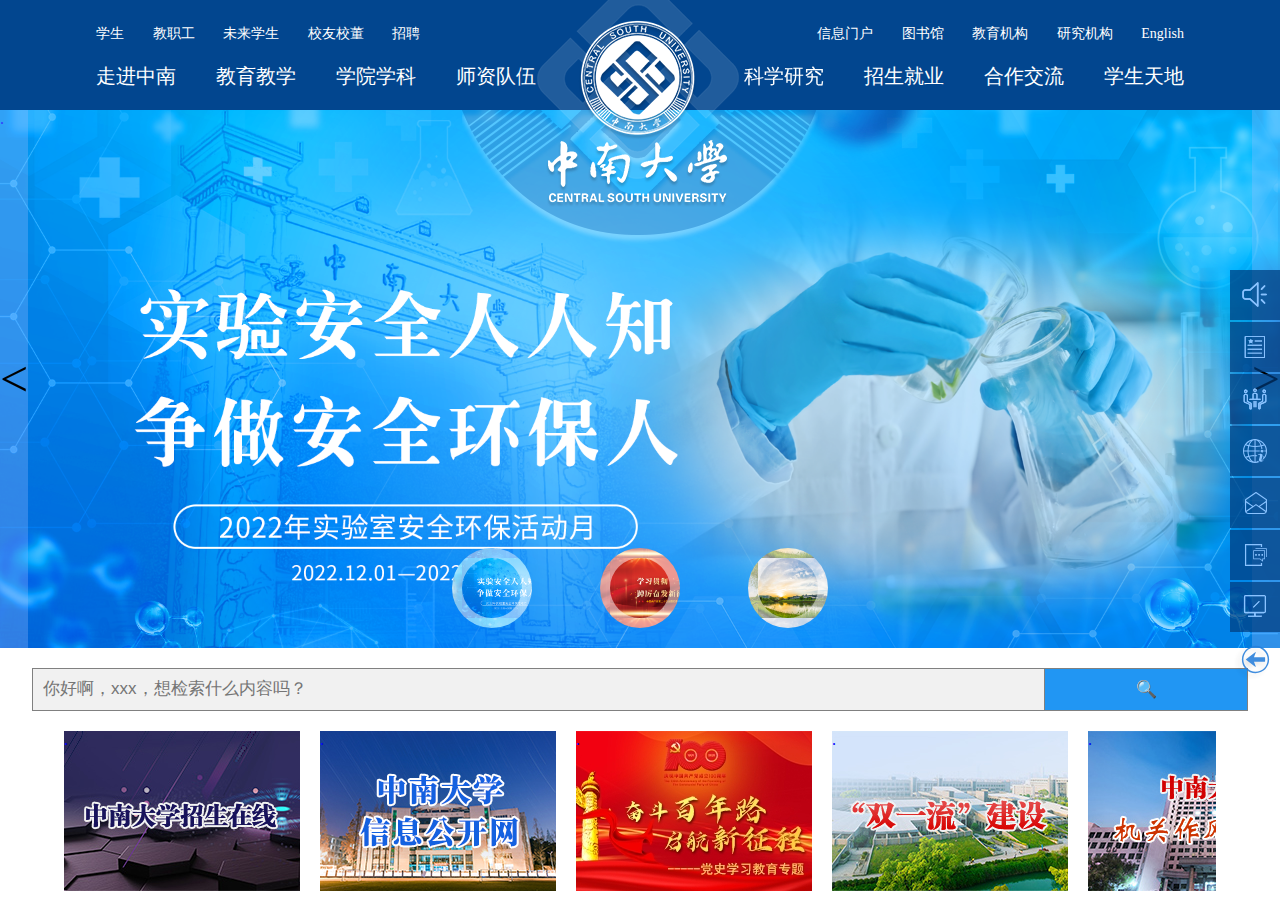
<file: index.html>
<!DOCTYPE html>
<html lang="en">

<head>
    <meta charset="UTF-8">
    <meta http-equiv="X-UA-Compatible" content="IE=edge">
    <meta name="viewport" content="width=device-width, initial-scale=1.0">
    <title>中南大学</title>

    <link rel="stylesheet" type="text/css" href="/static/css/header.css">
    <link rel="stylesheet" type="text/css" href="/static/css/carousel.css">
    <link rel="stylesheet" type="text/css" href="/static/css/search.css">
    <link rel="stylesheet" type="text/css" href="/static/css/scroll.css">
    <link rel="stylesheet" type="text/css" href="/static/css/menu.css">
</head>

<body style="margin:0;">
    <div class="header" style="position:fixed;top:0;width: 100%;height:110px; background-color: rgb(2,70,143);">

        <div class="topFix" style="color:white; font-size:14px;">

            <div class="topL" style="justify-self:start;">
                <a href="/index.html">学生</a>
                <a href="/index.html">教职工</a>
                <a href="/index.html">未来学生</a>
                <a href="/index.html">校友校董</a>
                <a href="/index.html">招聘</a>
            </div>
            <div class="topR" style="justify-self:end;">
                <a href="/index.html">信息门户</a>
                <a href="/index.html">图书馆</a>
                <a class="dropdown">
                    教育机构
                    <div class="dropdownContent">
                        <div>文学与新闻传播学院</div>
                        <div>外国语学院</div>
                        <div>建筑与艺术学院</div>
                        <div>商学院</div>
                        <div>法学院</div>
                        <div>马克思主义学院</div>
                        <div>公共管理学院</div>
                        <div>数学与统计学院</div>
                        <div>物理与电子学院</div>
                        <div>化学化工学院</div>
                        <div style="grid-column-start:1; grid-column-end:3">机电工程学院（轻合金研究院航空航天技术研究院）</div>
                        <div>能源科学与工程学院</div>
                        <div>材料科学与工程学院</div>
                        <div>粉末冶金研究院</div>
                        <div>交通运输工程学院</div>
                        <div>土木工程学院</div>
                        <div>冶金与环境学院</div>
                        <div>地球科学与信息物理学院</div>
                        <div>资源与安全工程学院</div>
                        <div>资源加工与生物工程学院</div>
                        <div>自动化学院</div>
                        <div>计算机学院</div>(大数据研究院)
                        <div>体育教研部</div>
                        <div>基础医学院</div>
                        <div>湘雅公共卫生学院</div>
                        <div>湘雅护理学院</div>
                        <div>湘雅口腔医学院</div>
                        <div>湘雅药学院</div>
                        <div>生命科学学院</div>
                        <div>邓迪国际学院</div>

                    </div>
                </a>
                <a class="dropdown">
                    研究机构
                    <div class="dropdownContent" style="width:50vw ;">
                        <div>高性能复杂制造国家重点实验室</div>
                        <div>粉末冶金国家重点实验室</div>
                        <div>重金属污染防治国家工程技术研究中心</div>
                        <div>国家老年疾病临床医学研究中心</div>
                        <div>国家精神心理疾病临床医学研究中心</div>
                        <div>国家代谢性疾病临床医学研究中心</div>
                        <div>人类干细胞国家工程研究中心</div>
                        <div>粉末冶金国家工程研究中心</div>
                        <div>医疗大数据应用技术国家工程实验室</div>
                        <div>低碳有色冶金国家工程研究中心</div>
                        <div>高速铁路建造技术国家工程实验室</div>
                        <div>药物临床评价技术国家地方联合工程实验室</div>
                        <div>精神疾病诊疗技术国家地方联合工程实验室</div>
                        <div>卫健委肿瘤蛋白质组学重点实验室</div>
                        <div>轨道交通列车安全保障技术国家地方联合工程研究中心</div>
                        <div>有色金属资源循环利用国家地方联合工程研究中心</div>
                        <div>有色金属先进结构材料与制造协同创新中心</div>
                        <div>国家高性能铝材工程化与创新能力建设平台</div>
                    </div>
                </a>
                <a href="/index.html">English</a>
            </div>
        </div>

        <div class="navFix" style="color:white;font-size:20px;">
            <div class="navL" style="justify-self:start;">
                <div class="dropdown">走进中南
                    <div class="gap"></div>
                    <div class="dropdownContent">
                        <div>学校概况</div>
                        <div>历史沿革</div>
                        <div>学校领导</div>
                        <div>学校概况</div>
                        <div>历史沿革</div>
                        <div>学校领导</div>
                        <img src="/static/images/navpic.jpg" style="grid-area:image;justify-self:right;">
                    </div>
                </div>
                <a class="dropdown">教育教学
                    <div class="gap"></div>
                    <div class="dropdownContent">
                        <div>本科生教育</div>
                        <div>研究生教育</div>
                        <div>留学生教育</div>
                        <div>继续教育</div>
                        <img src="/static/images/navpic.jpg" style="grid-area:image;justify-self:right;">
                    </div>
                </a>
                <a class="dropdown">学院学科
                    <div class="gap"></div>
                    <div class="dropdownContent">
                        <div>二级学科</div>
                        <div>学科专业</div>
                        <img src="/static/images/navpic.jpg" style="grid-area:image;justify-self:right;">
                    </div>
                </a>
                <a class="dropdown">师资队伍
                    <div class="gap"></div>
                    <div class="dropdownContent">
                        <div>两院院士</div>
                        <div>国家杰青</div>
                        <div>国家优青</div>

                        <img src="/static/images/navpic.jpg" style="grid-area:image;justify-self:right;">
                    </div>
                </a>
            </div>

            <div class="logo" style="position: absolute; top: 0; left: 50%; transform: translate(-50%, 0); ">
                <a href="/index.html">
                    <img src="/static/images/logo.png" alt="">
                </a>
            </div>

            <div class="navR" style="justify-self:end">

                <a class="dropdown">科学研究
                    <div class="gap"></div>
                    <!-- <div class="gap" style="height:10px ;"></div> -->
                    <div class="dropdownContent" style="right:0 ;">

                        <div>科研通知</div>
                        <div>科学技术协会</div>
                        <div>学术委员会</div>
                        <div>学风建设</div>
                        <div>科研信息公开</div>
                        <img src="/static/images/navpic.jpg" style="grid-area:image;justify-self:right;">
                    </div>
                </a>
                <a class="dropdown">招生就业
                    <div class="gap"></div>
                    <div class="dropdownContent" style="right:0 ;">
                        <div>本科生招生</div>
                        <div>研究生招生</div>
                        <div>留学生招生</div>
                        <div>继续教育招生</div>
                        <div>就业信息网</div>
                        <div>中国大学生创业网</div>
                        <img src="/static/images/navpic.jpg" style="grid-area:image;justify-self:right;">
                    </div>
                </a>
                <a class="dropdown">合作交流
                    <div class="gap"></div>
                    <div class="dropdownContent" style="right:0 ;">
                        <div>海外交流</div>
                        <div>出国出境</div>
                        <div>海外专家</div>
                        <div>留学中南</div>
                        <div>留学海外</div>
                        <div>港澳台事务</div>
                        <img src="/static/images/navpic.jpg" style="grid-area:image;justify-self:right;">
                    </div>
                </a>
                <a class="dropdown">学生天地
                    <div class="gap"></div>
                    <div class="dropdownContent" style="right:0 ;">
                        <div>学生工作网</div>
                        <div>升华网</div>
                        <div>中国大学生创业网</div>
                        <img src="/static/images/navpic.jpg" style="grid-area:image;justify-self:right;">
                    </div>
                </a>

            </div>
        </div>
    </div>

    <div class="menu" style="position:fixed;top:30%;right:-120px;z-index:100;">

        <a href="/index.html" class="short" target="_blank">
            <img src="/static/images/menu1.png" alt="">
            <p>校内通知</p>
        </a>
        <a href="/index.html" class="short" target="_blank">
            <img src="/static/images/menu2.png" alt="">
            <p>校内公文</p>
        </a>
        <a href="/index.html" class="short" target="_blank">
            <img src="/static/images/menu3.png" alt="">
            <p>每周会议</p>
        </a>
        <a href="/index.html" class="short" target="_blank">
            <img src="/static/images/menu4.png" alt="">
            <p>中大信息</p>
        </a>
        <a href="/index.html" class="short" target="_blank">
            <img src="/static/images/menu5.png" alt="">
            <p>中南邮箱</p>
        </a>
        <a href="/index.html" class="short" target="_blank">
            <img src="/static/images/menu6.png" alt="">
            <p>信息门户</p>
        </a>
        <a href="/index.html" class="short" target="_blank">
            <img src="/static/images/menu7.png" alt="">
            <p>办事大厅</p>
        </a>
        <div class="buttonToLeft" style="position:relative;right:0px;"><img src="/static/images/menuLeft.png" alt="">
        </div>
        <div class="buttonToRight" hidden style="position:relative;right:30px;"><img src="/static/images/menuRight.png">
        </div>


    </div>

    <div class="banner" style="margin-top: 110px;">
        <div class="images" style="color: blue;">
            <div class="img" style="background-image:url('/static/images/banner1.png');">.</div>
            <div class="img" style="background-image:url('/static/images/banner2.png');">.</div>
            <div class="img" style="background-image:url('/static/images/banner3.png');">.</div>
        </div>
        <div class="thumbnail">
            <div class="img" style="background-image:url('/static/images/banner1.png');"></div>
            <div class="img" style="background-image:url('/static/images/banner2.png');"></div>
            <div class="img" style="background-image:url('/static/images/banner3.png');"></div>
        </div>
        <div class="button">
            <div class="buttonLeft">&lt;</div>
            <div class="buttonRight">&gt;</div>
        </div>
    </div>

    <div class="main" style="display:grid; justify-items:center;">
        <form class="search" action="?">
            <input type="text" placeholder="你好啊，xxx，想检索什么内容吗？" name="searchKey">
            <button type="submit">🔍</button>
        </form>

        <div class="scroll">
            <div class="images" style="color: blue;">
                <div class="img" style="background-image:url('/static/images/round1.jpg');">.</div>
                <div class="img" style="background-image:url('/static/images/round2.jpg');">.</div>
                <div class="img" style="background-image:url('/static/images/round3.jpg');">.</div>
                <div class="img" style="background-image:url('/static/images/round4.jpg');">.</div>
                <div class="img" style="background-image:url('/static/images/round5.jpg');">.</div>
                <div class="img" style="background-image:url('/static/images/round6.jpg');">.</div>
                <div class="img" style="background-image:url('/static/images/round1.jpg');">.</div>
                <div class="img" style="background-image:url('/static/images/round2.jpg');">.</div>
                <div class="img" style="background-image:url('/static/images/round3.jpg');">.</div>
                <div class="img" style="background-image:url('/static/images/round4.jpg');">.</div>
                <div class="img" style="background-image:url('/static/images/round5.jpg');">.</div>
                <div class="img" style="background-image:url('/static/images/round6.jpg');">.</div>
            </div>
        </div>
    </div>

    <div class="fotter"></div>


    <script src="/static/script/carousel.js"></script>
    <script src="/static/script/menu.js"></script>
    <script src="/static/script/header.js"></script>
</body>

</html>
</file>
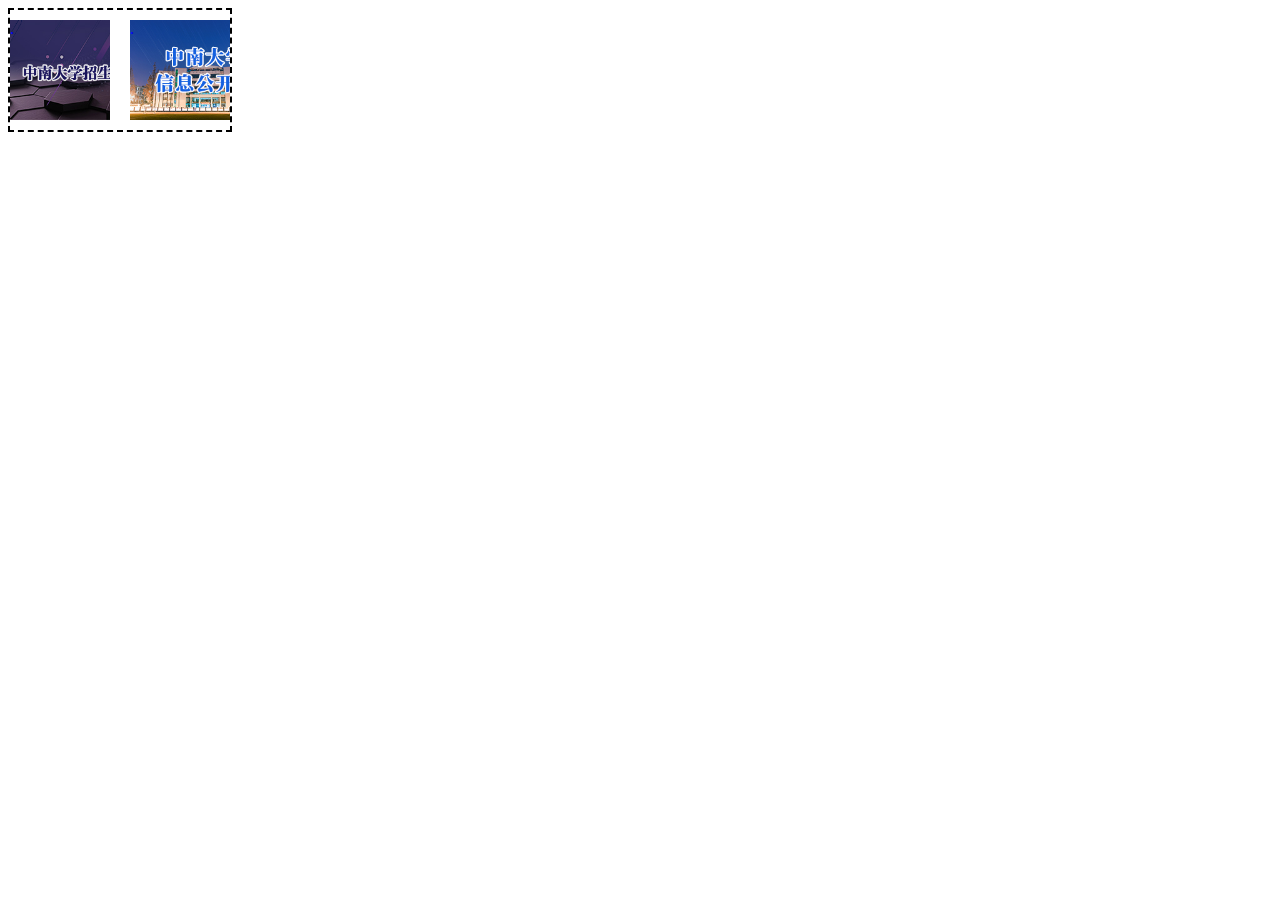
<file: test-scrollgraph.html>
<!DOCTYPE html>
<html lang="en">

<head>
    <meta charset="UTF-8">
    <meta http-equiv="X-UA-Compatible" content="IE=edge">
    <meta name="viewport" content="width=device-width, initial-scale=1.0">
    <title>中南大学</title>
    <style>
        @keyframes slideshow {
            0% {
                left: 0;
            }

            100% {
                left: -720px;
            }

        }

        .scroll {
            width: 220px;
            height: 120px;
            border: 2px black dashed;
            /* z-index: 20; */
            position: relative;
            overflow: hidden;

            display: grid;
            align-items: center;
        }

        .images {
            position: absolute;
            display: grid;
            grid-template-columns: repeat(8, 100px);

            column-gap: 20px;
            animation: slideshow 10s linear infinite;
        }

        .images:hover {
            animation-play-state: paused;
        }

        .img {
            box-sizing: border-box;
            width: 100px;
            height: 100px;
            background-size: cover;
        }
    </style>
</head>

<body>

    <div class="scroll">
        <div class="images" style="color: blue;">
            <div class="img" style="background-image:url('/static/images/round1.jpg');">.</div>
            <div class="img" style="background-image:url('/static/images/round2.jpg');">.</div>
            <div class="img" style="background-image:url('/static/images/round3.jpg');">.</div>
            <div class="img" style="background-image:url('/static/images/round4.jpg');">.</div>
            <div class="img" style="background-image:url('/static/images/round5.jpg');">.</div>
            <div class="img" style="background-image:url('/static/images/round6.jpg');">.</div>
            <div class="img" style="background-image:url('/static/images/round1.jpg');">.</div>
            <div class="img" style="background-image:url('/static/images/round2.jpg');">.</div>
        </div>
    </div>

</body>

</html>
</file>
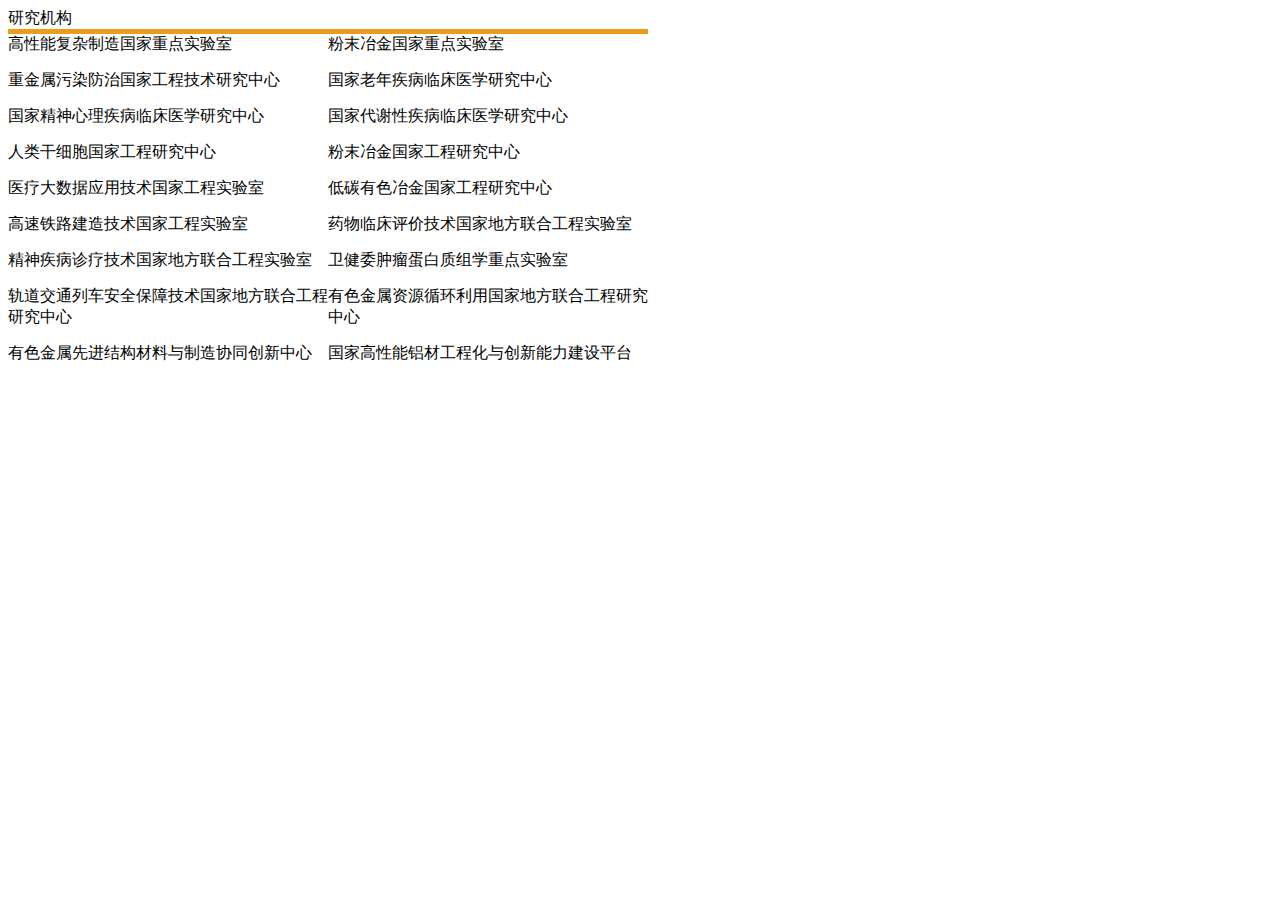
<file: test.html>
<!DOCTYPE html>
<html lang="en">

<head>
    <meta charset="UTF-8">
    <meta http-equiv="X-UA-Compatible" content="IE=edge">
    <meta name="viewport" content="width=device-width, initial-scale=1.0">
    <title>Document</title>

    <style>
        .dropdown {
            position: relative;
            display: inline-block;
            cursor: pointer;

        }

        /* .dropdownContent {
            display: none;
            position: absolute;
            background-color: #f9f9f9;
            min-width: 25vw;
            box-shadow: 0px 8px 16px 0px rgba(0, 0, 0, 0.2);
            padding: 30px;
        } */

        .dropdown .dropdownContent {
            display: grid;
            grid-template-columns: 1fr 1fr;
            row-gap: 15px;
            border-top-color: rgb(235, 156, 24);
            border-top-width: 5px;
            border-top-style: solid;
            justify-items: start;
            align-items: center;
            z-index: 10;
            color: #000;

        }
    </style>
</head>

<body>
    <a class="dropdown">
        研究机构
        <div class="dropdownContent" style="width:50vw ;">
            <div>高性能复杂制造国家重点实验室</div>
            <div>粉末冶金国家重点实验室</div>
            <div>重金属污染防治国家工程技术研究中心</div>
            <div>国家老年疾病临床医学研究中心</div>
            <div>国家精神心理疾病临床医学研究中心</div>
            <div>国家代谢性疾病临床医学研究中心</div>
            <div>人类干细胞国家工程研究中心</div>
            <div>粉末冶金国家工程研究中心</div>
            <div>医疗大数据应用技术国家工程实验室</div>
            <div>低碳有色冶金国家工程研究中心</div>
            <div>高速铁路建造技术国家工程实验室</div>
            <div>药物临床评价技术国家地方联合工程实验室</div>
            <div>精神疾病诊疗技术国家地方联合工程实验室</div>
            <div>卫健委肿瘤蛋白质组学重点实验室</div>
            <div>轨道交通列车安全保障技术国家地方联合工程研究中心</div>
            <div>有色金属资源循环利用国家地方联合工程研究中心</div>
            <div>有色金属先进结构材料与制造协同创新中心</div>
            <div>国家高性能铝材工程化与创新能力建设平台</div>
        </div>
    </a>
    <a hre </body>

</html>
</file>
<file: static/css/header.css>
.header {
    z-index: 5;
}

.topFix {
    width: 85%;
    margin: 0px auto;
    display: grid;
    grid-template-columns: 1fr 1fr;
    grid-template-rows: 43px;
    /* justify-items: space-between; */
    align-items: end;
}

.navFix {
    width: 85%;
    margin: 0px auto;
    display: grid;
    grid-template-columns: 1fr 1fr;
    grid-template-rows: calc(110px - 43px);
    align-items: center;
    /* justify-items: center; */
}

.navFix .dropdown {
    position: relative;
    display: inline-block;
    cursor: pointer;
}

.navFix .dropdown .dropdownContent {
    display: none;
}

@keyframes navstretch {
    from {
        max-height: 100px;
    }

    to {
        max-height: 300px;
    }
}

.navFix .dropdown:hover .gap {
    display: grid;
    position: absolute;
    /* top: 20px; */
    height: 16px;
    width: 80px;
    /* background-color: #000; */
    border-bottom: rgb(0, 153, 255) solid 4px;
}

.navFix .dropdown:hover .dropdownContent {
    position: absolute;
    font-size: 16px;
    background-color: #f9f9f9;
    min-width: 45vw;
    box-shadow: 0px 8px 16px 0px rgba(0, 0, 0, 0.2);
    padding: 22px 32px;
    margin-top: 20px;


    display: grid;
    grid-template-areas: "1 2 3 image" "4 5 6 image";
    grid-template-rows: 1fr 1fr;
    justify-items: left;
    align-items: center;
    z-index: 10;
    color: #000;

    animation: 1s navstretch linear;

}

.topFix .dropdown {
    position: relative;
    display: inline-block;
    cursor: pointer;
}


@keyframes topstretch {
    from {
        max-height: 0
    }

    to {
        max-height: 500px;
    }
}


.topFix .dropdown .dropdownContent {
    display: none;

    /* animation: 1s shrink linear; */
}

.topFix .dropdown:hover .dropdownContent {

    position: absolute;
    right: 0;
    background-color: #f9f9f9;
    min-width: 25vw;
    box-shadow: 0px 8px 16px 0px rgba(0, 0, 0, 0.2);
    padding: 30px;
    margin-top: 10px;

    display: grid;
    overflow: hidden;
    grid-template-columns: 1fr 1fr;
    row-gap: 15px;
    border-top-color: rgb(235, 156, 24);
    border-top-width: 5px;
    border-top-style: solid;
    justify-items: start;
    align-items: center;
    z-index: 100;
    color: #000;

    animation: 1s topstretch linear;

}

.topFix a {
    text-decoration: none;
    color: white;
}

.topFix .topL a {
    margin-right: 25px;
}

.topFix .topR a {
    margin-left: 25px;
}


.navFix .navL .dropdown {
    margin-right: 35px;
}

.navFix .navR .dropdown {
    margin-left: 35px;
}
</file>
<file: static/css/carousel.css>
.banner {
    width: 100%;
    height: 42vw;
    /* border: 10px #000 solid; */
    position: relative;
    overflow: hidden;
}

.banner .images {
    width: 300%;
    height: 100%;
    position: absolute;
    left: 0;
    display: flex;
}

.banner .images .img {
    /* 这里任意一个大于33.33%的值均可 */
    width: 100%;
    /* float: left; */
    /* height: 100%; */
    background-size: cover;
}

.banner .thumbnail {
    display: flex;
    justify-content: space-evenly;
    position: absolute;
    bottom: 20px;
    width: 40%;
    left: 50%;
    transform: translate(-50%, 0);
    z-index: 10;

}

.banner .thumbnail .img {
    width: 60px;
    height: 60px;
    cursor: pointer;
    border: solid 10px rgba(255, 255, 255, 0.5);
    border-radius: 50%;
    background-size: cover;
}

.banner .button {
    /* 这个宽度是button容器的宽度 */
    width: 100%;
    height: 100%;
    position: absolute;
    display: flex;
    justify-content: space-between;
    align-items: center;
    user-select: none;

    /* cursor: pointer; */
}

.banner .button .buttonLeft,
.banner .button .buttonRight {
    height: 100%;
    /* padding: 0, 80px; */
    /* text-align: center; */
    font-size: 50px;
    background-color: rgba(160, 190, 255, 0.3);
    line-height: 100%;
    cursor: pointer;
    display: flex;
    /* justify-content: center; */
    align-items: center;

}
</file>
<file: static/css/search.css>
/* .main {
    margin-top: 20px;
    display: grid;
    justify-items: center;
} */

form {
    margin-top: 20px;
    display: grid;
    width: 95%;
    grid-template-columns: 5fr 1fr;
    /* justify-content: stretch; */
    /* justify-items: center; */
}

form.search input[type=text] {
    /* float: left; */
    /* width: 75%; */
    padding: 10px;
    font-size: 17px;
    border: 1px solid grey;
    background: #f1f1f1;
}

form.search button {
    /* float: left; */
    /* width: 15%; */
    padding: 10px;
    background: #2196F3;
    color: white;
    font-size: 17px;
    border: 1px solid grey;
    border-left: none;
    cursor: pointer;
}

/* form.search::after {
    content: "";
    clear: both;
    display: table;
} */
</file>
<file: static/css/scroll.css>
@keyframes slideshow {
    0% {
        left: 0;
    }

    100% {
        left: calc((-236px - 20px) * 6);
    }

}

.scroll {
    margin-top: 20px;
    width: 90%;
    height: 160px;
    /* border: 2px black dashed; */
    /* z-index: 20; */
    position: relative;
    overflow: hidden;

    display: grid;
    align-items: center;
    /* grid-template-columns: 1fr 10fr; */
}

.scroll .images {
    position: absolute;
    display: grid;
    height: 100%;
    grid-template-columns: repeat(12, 236px);

    column-gap: 20px;
    animation: slideshow 10s linear infinite;
}

.scroll .images:hover {
    animation-play-state: paused;
}

.scrol .img {
    box-sizing: border-box;
    width: 236px;
    height: 160px;
    background-size: cover;
}
</file>
<file: static/css/menu.css>
.menu {
    display: grid;
    grid-template-rows: repeat(8, 20px);
    row-gap: 32px;

}

.menu a[class="short"] {
    position: relative;
    right: 0;
    background-color: rgba(0, 59, 122, .7);

    width: 170px;
    height: 50px;
    text-decoration: none;
    display: grid;
    grid-template-columns: 1fr 3fr;
    /* align-content: center; */
    color: #aed7ff;
    transition: 0.5s;
}

.menu a[class="long"] {
    position: relative;
    right: 80px;
    background-color: rgba(0, 59, 122, .7);

    width: 170px;
    height: 50px;
    text-decoration: none;
    display: grid;
    grid-template-columns: 1fr 3fr;
    /* align-content: center; */
    color: #aed7ff;
    transition: 0.5s;
}

/* .menu a:hover {
    background-color: rgb(180, 140, 0);
    position: relative;
    right: 120px;
} */

.menu a[class="hover"] {
    position: relative;
    right: 120px;
    background-color: rgb(180, 140, 0);

    width: 170px;
    height: 50px;
    text-decoration: none;
    display: grid;
    grid-template-columns: 1fr 3fr;
    /* align-content: center; */
    color: #aed7ff;
    transition: 0.5s;
}



.menu a p {
    display: flex;
    align-items: center;
}

.menu .button {
    cursor: pointer;
}
</file>
